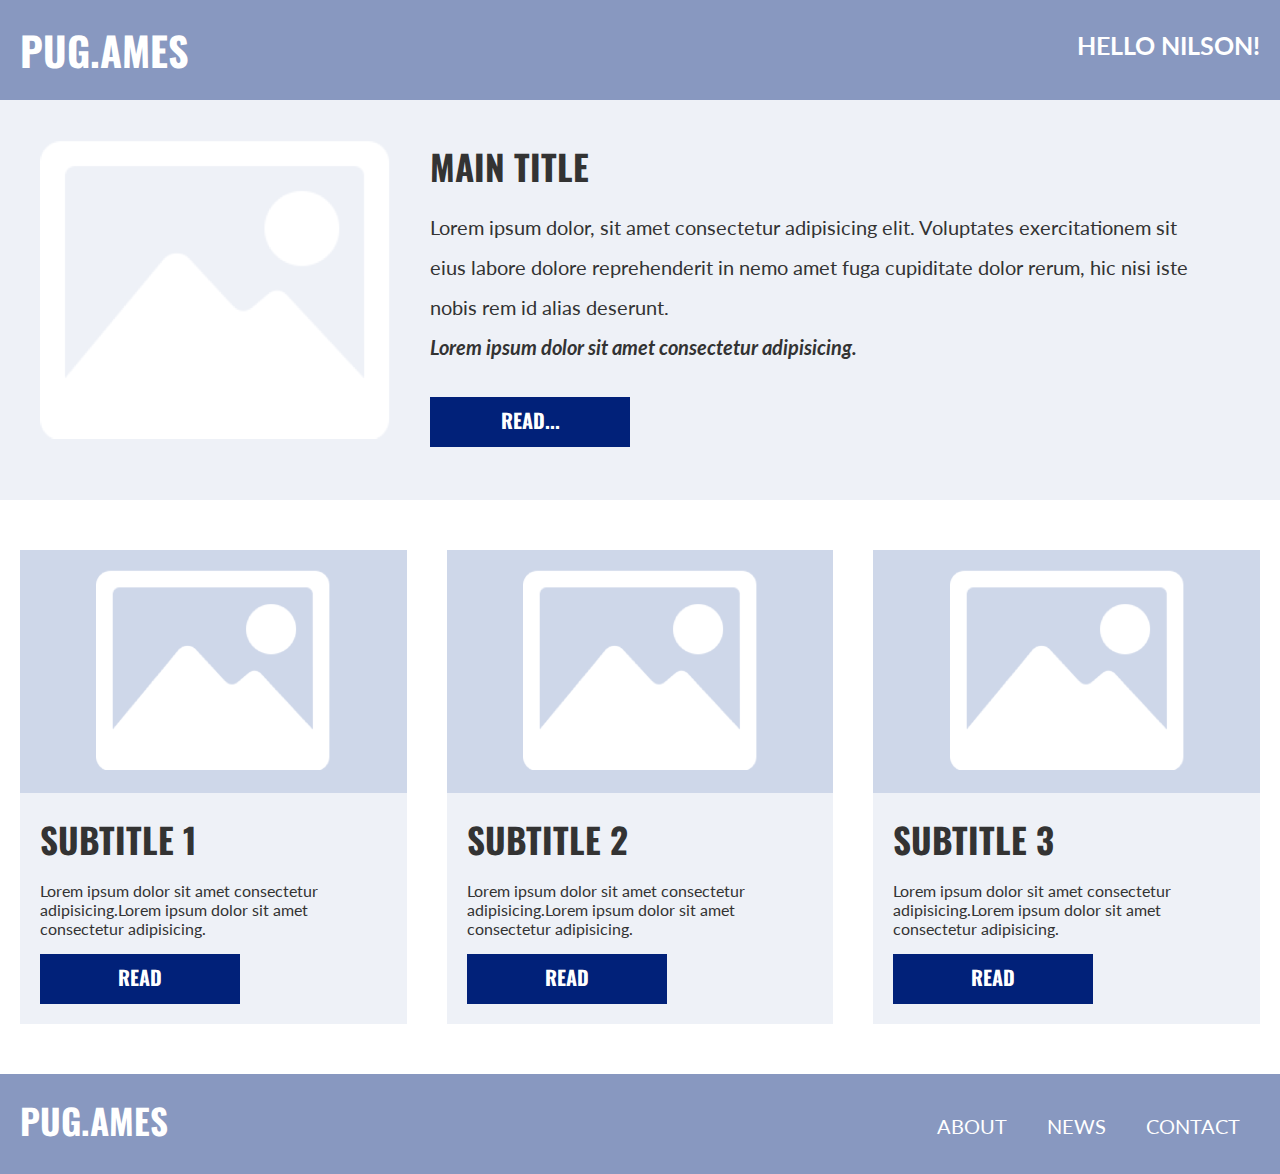
<file: pug/index.html>
<!DOCTYPE html >
<html lang="en">
  <head> 
    <meta charset="UTF-8"/>
    <meta name="viewport" content="width=device-width, initial-scale=1.0"/>
    <link rel="stylesheet" href="./css/ejercicio-pug.css"/>
    <title>PugHtml </title>
  </head>
  <body> 
    <header> 
      <h1>Pug.ames</h1><a>hello Nilson!</a>
    </header>
    <section class="intro"> 
      <div class="intro__imagen"><img src="./images/imagen.png" alt="Images"/></div>
      <div class="intro__contenido"> 
        <h2>Main Title</h2>
        <p>
          Lorem ipsum dolor, sit amet consectetur adipisicing elit. Voluptates exercitationem 
          sit eius labore dolore reprehenderit in nemo 
          amet fuga cupiditate dolor rerum, hic nisi 
          iste nobis rem id alias deserunt.<span>Lorem ipsum dolor sit amet consectetur adipisicing.</span>
        </p><a class="boton">Read...</a>
      </div>
    </section>
    <section class="contenido">
      <div class="caja"> 
        <div class="caja__imagen"><img src="./images/imagen.png" alt="Generic Image"/></div>
        <div class="caja__contenido"> 
          <h3>Subtitle 1</h3>
          <p>Lorem ipsum dolor sit amet consectetur adipisicing.Lorem ipsum dolor sit amet consectetur adipisicing.</p><a class="boton">Read</a>
        </div>
      </div>
      <div class="caja"> 
        <div class="caja__imagen"><img src="./images/imagen.png" alt="Generic Image"/></div>
        <div class="caja__contenido"> 
          <h3>Subtitle 2</h3>
          <p>Lorem ipsum dolor sit amet consectetur adipisicing.Lorem ipsum dolor sit amet consectetur adipisicing.</p><a class="boton">Read</a>
        </div>
      </div>
      <div class="caja"> 
        <div class="caja__imagen"><img src="./images/imagen.png" alt="Generic Image"/></div>
        <div class="caja__contenido"> 
          <h3>Subtitle 3</h3>
          <p>Lorem ipsum dolor sit amet consectetur adipisicing.Lorem ipsum dolor sit amet consectetur adipisicing.</p><a class="boton">Read</a>
        </div>
      </div>
    </section>
    <footer> 
      <h2>Pug.ames</h2>
      <ul> 
        <li>About</li>
        <li>News</li>
        <li>Contact</li>
      </ul>
    </footer>
  </body>
</html>
</file>
<file: pug/css/ejercicio-pug.css>
@import url('https://fonts.googleapis.com/css?family=Lato:300,300i,400,400i,700,700i,900,900i|Oswald:300,400,500,600,700&display=swap');

* {
	box-sizing: border-box;
}

body {
	font-family: 'Lato', sans-serif;
	color: #333333;
	margin: 0;
}

h1, h2, h3 {
	font-family: 'Oswald', sans-serif;
	text-transform: uppercase;
	margin: 0;
}

h2,h3 {
	font-size: 35px;
	font-weight: 900;
}

header, footer {
	display: flex;
	height: 100px;
	padding: 20px;
	font-size: 20px;
	background-color: #8898C0;
	color: #FFF;
	text-transform: uppercase;
}

header .boton, header a {
	margin-left: auto;
}

header a {
	margin-left: auto;
	font-weight: bold;
	font-size: 25px;
	margin-top: 10px;
}

.intro {
	background-color: #EEF1F7;
	width: 100%;
	height: 400px;
	display: flex;
	padding: 40px 0 0 40px;
}

.intro__imagen img{
	width: 350px;
	height: auto;
	margin-right: 40px;
}

.intro__contenido p {
	max-width: 90%;
	font-size: 20px;
	line-height: 40px;
	margin: 15px 0 30px 0;
}

.intro__contenido span {
	display: block;
	font-weight: bold;
	font-style: italic;
}

.boton {
	display: block;
	width: 200px;
	height: 50px;
	padding: 8px 0;
	text-align: center;
	background-color: #012179;
	color: #FFF;
	font-family: 'Oswald', sans-serif;
	text-transform: uppercase;
	font-size: 20px;
	font-weight: 900;
	text-decoration: none;
}

.boton:hover {
	background-color: #333;
	color: #FFF;
	text-decoration: none;
}

.contenido {
	display: flex;
	align-items: center;
  justify-content: center;
}
.caja {
	max-width: 400px;
	margin: 50px 20px;
}

.caja__imagen {
	background-color: #CED7E9;
	text-align: center;
	padding: 20px 0;
}

.caja__imagen img {
	height: 200px;
	width: auto;
}

.caja__contenido {
	background-color: #EEF1F7;
	padding: 20px;
}

footer ul {
	margin-left: auto;
	display: flex;
	align-content: flex-end;
}
footer li {
	list-style: none;
	margin: 0 20px;
}
</file>
